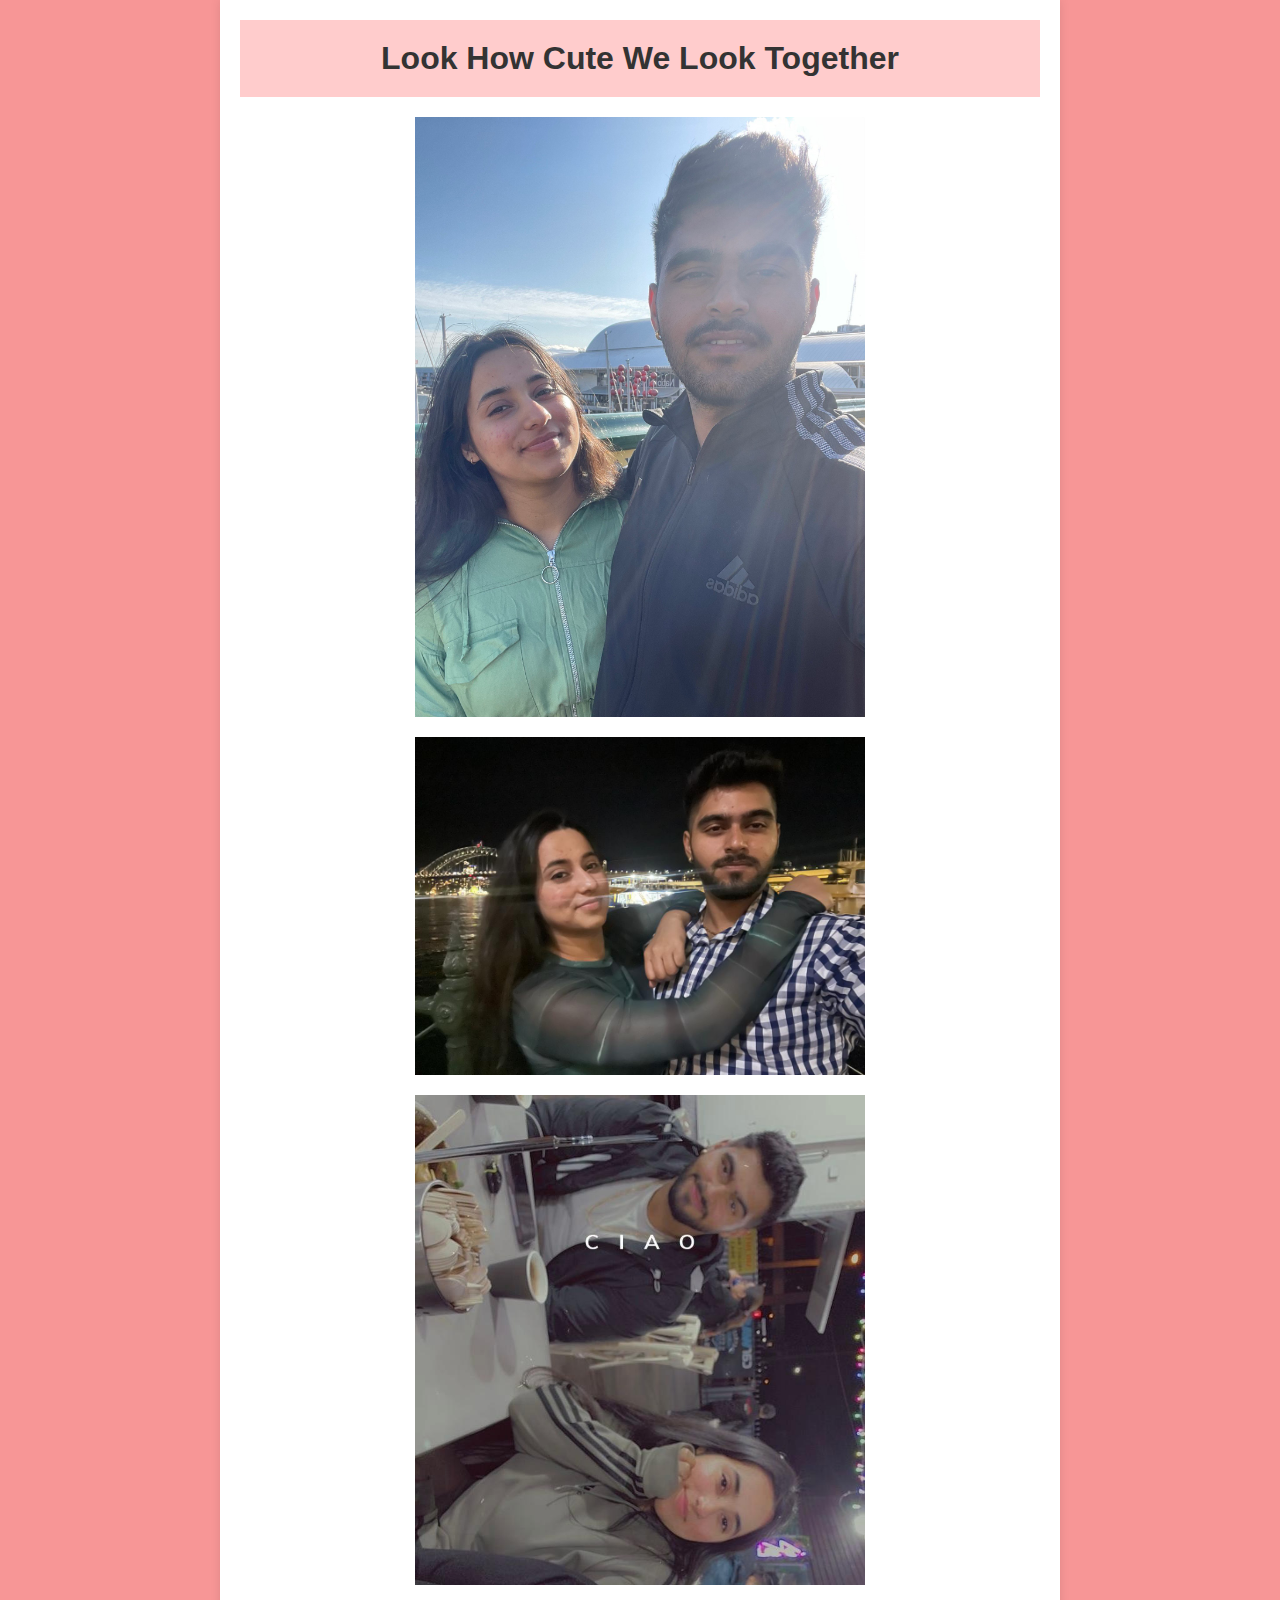
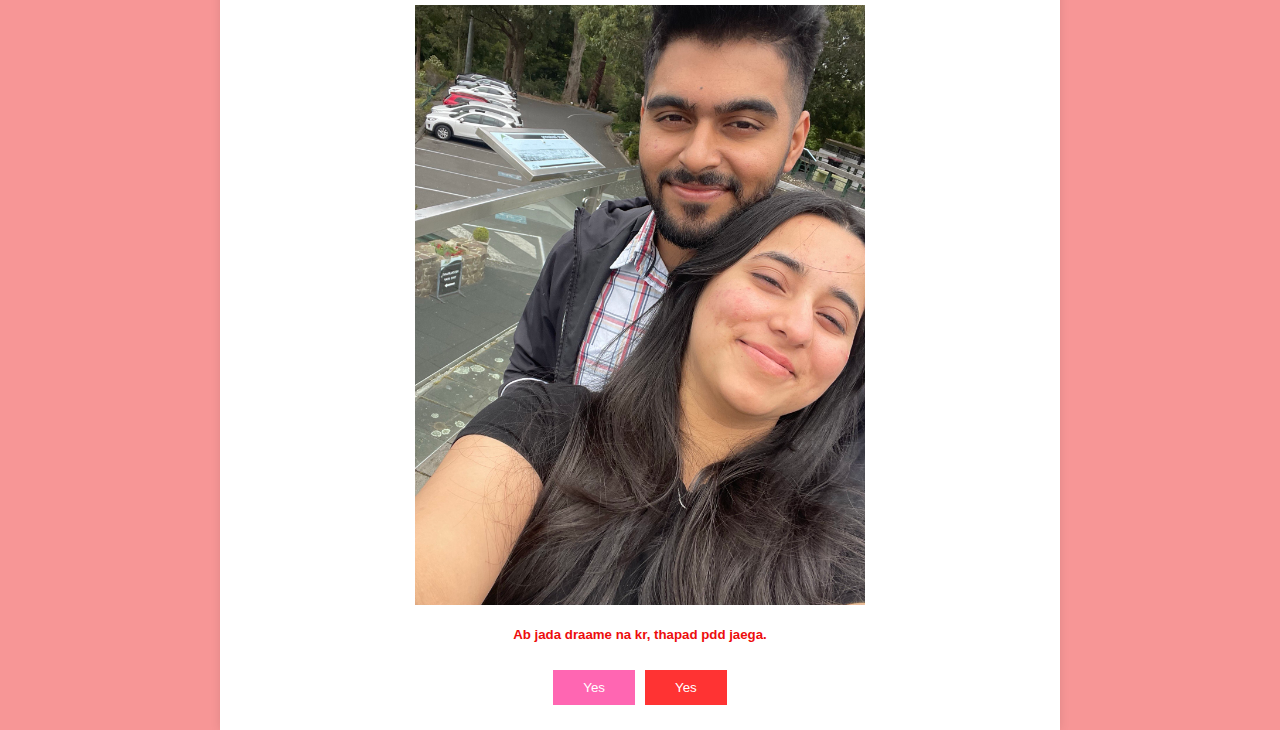
<file: For You/cute.html>
<!DOCTYPE html>
<html lang="en">

<head>
    <meta charset="UTF-8">
    <meta name="viewport" content="width=device-width, initial-scale=1.0">
    <title>Cute Together</title>
    <style>
        body {
            font-family: 'Arial', sans-serif;
            margin: 0;
            padding: 0;
            background-color: #f79696; /* Light red background */
            color: #333;
            text-align: center;
        }

        header {
            text-align: center;
            padding: 20px;
            background-color: #ffcccc;
        }

        h1 {
            margin: 0;
        }

        h5 {
            color: #ed0d0d;
        }

        img {
            max-width: 70%;
            height: auto;
            display: block;
            margin: 20px auto; /* Center the image */
        }

        section {
            max-width: 800px;
            padding: 20px;
            background-color: #fff;
            box-shadow: 0 0 10px rgba(0, 0, 0, 0.1);
            text-align: center;
            margin: 0 auto; /* Center the section */
        }

        form {
            display: flex;
            flex-direction: row; /* Align buttons horizontally */
            justify-content: center; /* Center items horizontally */
            margin-top: 20px;
        }

        button {
            padding: 10px 30px;
            border: none;
            color: #fff;
            cursor: pointer;
            margin: 5px; /* Adjust margin */
        }

        button.yes {
            background-color: #ff66b2; /* Pink for Yes */
        }

        button.no {
            background-color: #ff3333; /* Red for No */
        }
    </style>
</head>

<body>
    <section id="cute">
        <header>
            <h1>Look How Cute We Look Together </h1>    
        </header>
        
        <img src="img/img1.jpeg" alt="Cute Image 1" width="450" height="400"> 
        <img src="img/img2.jpeg" alt="Cute Image 2" width="450" height="400">
        <img src="img/img3.jpeg" alt="Cute Image 3" width="450" height="400">
        <img src="img/img4.jpeg" alt="Cute Image 4" width="450" height="400">

        <h5> Ab jada draame na kr, thapad pdd jaega.</h5>

        <form action="final.html" method="post">
            <button type="submit" name="response" value="yes" class="yes">Yes</button>
            <button type="submit" name="response" value="yes" class="no">Yes</button>
        </form>
    </section>
</body>

</html>
</file>
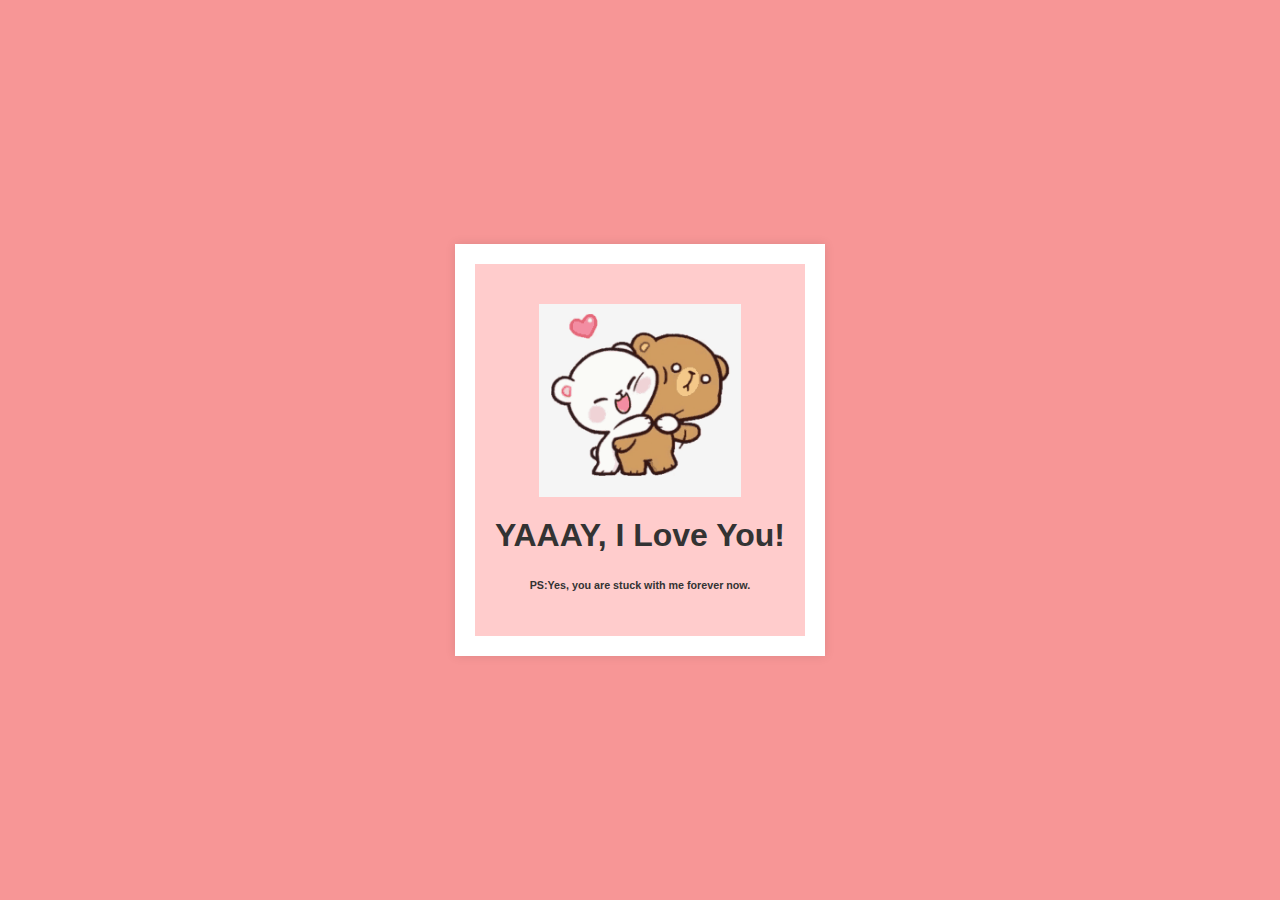
<file: For You/final.html>
<!DOCTYPE html>
<html lang="en">

<head>
    <meta charset="UTF-8">
    <meta name="viewport" content="width=device-width, initial-scale=1.0">
    <link rel="stylesheet" href="css/style.css">
    <title>Final Answer</title>
</head>

<body>
    <section id="final">
        
        <header>
            <img src="img/hug.jpg" alt="Hug Image">
            <h1>YAAAY, I Love You!</h1>
            <h6> PS:Yes, you are stuck with me forever now.</h6>
        </header>
        
    </section>
</body>

</html>
</file>
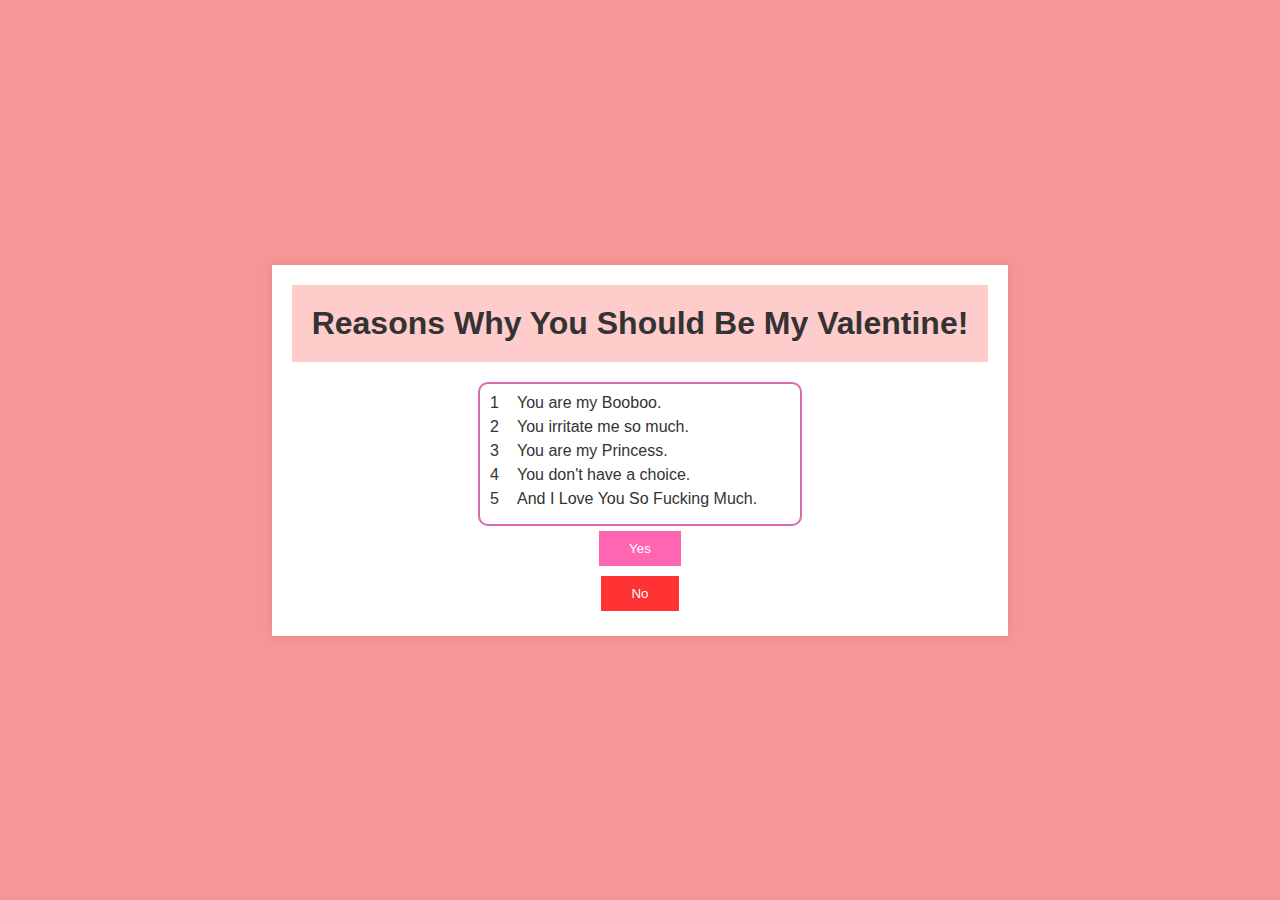
<file: For You/reasons.html>
<!DOCTYPE html>
<html lang="en">

<head>
    <meta charset="UTF-8">
    <meta name="viewport" content="width=device-width, initial-scale=1.0">
    <link rel="stylesheet" href="css/style.css">
    <title>Reasons Why</title>
</head>

<body>
    <section id="reasons">
        <header>
            <h1>Reasons Why You Should Be My Valentine!</h1>
        </header>
        <ol>
            <li>You are my Booboo.</li>
            <li>You irritate me so much.</li>
            <li>You are my Princess.</li>
            <li>You don't have a choice.</li>
            <li>And I Love You So Fucking Much.</li>
        </ol>    
        <form action="final.html" method="post">
            <button type="submit" name="response" value="yes" class="yes">Yes</button>
        </form>
        <form action="cute.html" method="post">
            <button type="submit" name="response" value="no" class="no">No</button>
        </form>
    </section>
</body>

</html>
</file>
<file: For You/css/style.css>
body {
    font-family: 'Arial', sans-serif;
    margin: 0;
    padding: 0;
    background-color: #f79696; /* Light red background */
    color: #333;
    display: flex;
    align-items: center;
    justify-content: center;
    height: 100vh;
    text-align: center;
}

header {
    text-align: center;
    padding: 20px;
    background-color: #ffcccc;
}

h1 {
    margin: 0;
}

h5{
    color: #ed0d0d;
}

img {
    max-width: 70%;
    height: auto;
    display: block;
    margin: 20px auto; /* Center the image */
} 

section {
    max-width: 800px;
    padding: 20px;
    background-color: #fff;
    box-shadow: 0 0 10px rgba(0, 0, 0, 0.1);
    text-align: center;
    margin: 0 auto;
}

form {
    display: flex; 
    flex-direction: row; /* Align buttons horizontally */
    justify-content: center; /* Center items horizontally */
}



button {
    padding: 10px 30px;
    border: none;
    color: #fff;
    cursor: pointer;
    margin: 5px; /* Adjust margin */
}

button.yes {
    background-color: #ff66b2; /* Pink for Yes */
}

button.no {
    background-color: #ff3333; /* Red for No */
}


section#reasons ol {
    border: 2px solid #db6aac; /* Border color can be adjusted */
    padding: 10px;
    border-radius: 10px; /* Optional: Add rounded corners */
    max-width: 300px; /* Optional: Limit the width of the border */
    margin: 0px auto; 
    margin-top: 20px;
    list-style-type: none;
    text-align: left;
    counter-reset: li;
}

section#reasons li {
    margin-bottom: 6px; /* Add some spacing between list items */
}

section#reasons li::before {
    content: counter(li); /* Use the counter value as content */
    counter-increment: li; /* Increment the counter for each list item */
    display: inline-block;
    width: 1.5em; /* Adjust the width to control spacing between number and text */
    margin-right: 3px; /* Adjust spacing between number and text */
}


footer {
    text-align: center;
    padding: 20px;
    background-color: #ffcccc;
}
</file>
